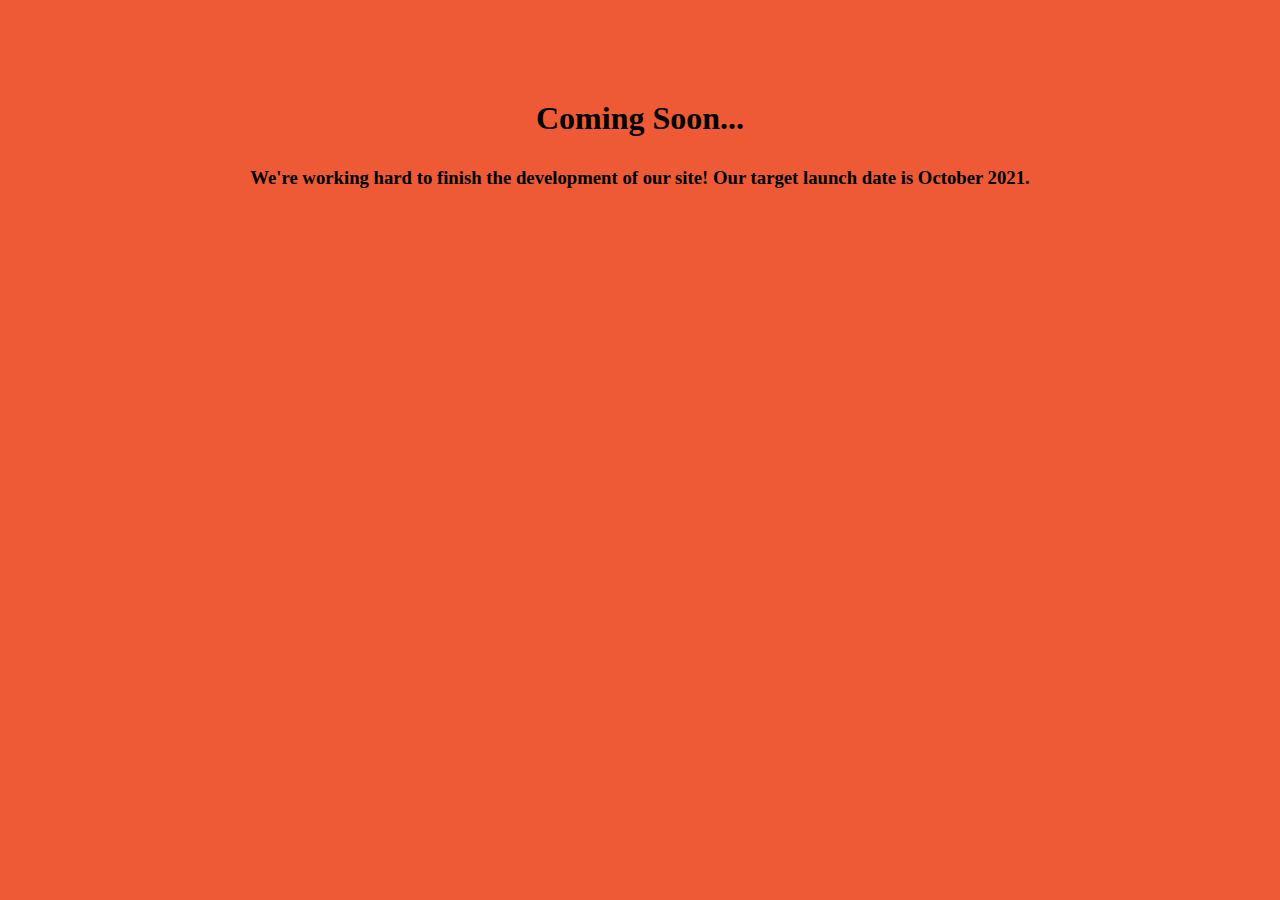
<file: index.html>
<!DOCTYPE html>
<html lang="en">

<head>
    <meta charset="UTF-8">
    <meta http-equiv="X-UA-Compatible" content="IE=edge">
    <meta name="viewport" content="width=device-width, initial-scale=1.0">
    <title>solitDuDe, LLC</title>
    <link rel="icon" href="/solitDuDe/images/brandLogo.jpg" type="image/x-icon">
    <!-- <link href="https://cdn.jsdelivr.net/npm/bootstrap@5.1.1/dist/css/bootstrap.min.css" rel="stylesheet" integrity="sha384-F3w7mX95PdgyTmZZMECAngseQB83DfGTowi0iMjiWaeVhAn4FJkqJByhZMI3AhiU" crossorigin="anonymous"> -->
    <link rel="stylesheet" href="style.css">
</head>

<body>

    <div class="mainArea">
        <div class="text">
            <h1>Coming Soon...</h1>
            <h3>We're working hard to finish the development of our site! Our target launch date is October 2021.</h3>
        </div>
    </div>

    <!-- <script src="https://cdn.jsdelivr.net/npm/bootstrap@5.1.1/dist/js/bootstrap.bundle.min.js" integrity="sha384-/bQdsTh/da6pkI1MST/rWKFNjaCP5gBSY4sEBT38Q/9RBh9AH40zEOg7Hlq2THRZ" crossorigin="anonymous"></script> -->
</body>

</html>
</file>
<file: style.css>
* {
    margin: 0;
    padding: 0;
}

img {
    height: 150px;
    width: 200px;
}

.navbarWrapper{
    width: 100%;
    height: 70px;
    display: flex;
    justify-content: center;
    flex-direction: row;
    align-items: center;
}

.navbarWrapper .logo {
    object-fit: contain;
}

.mainArea{
    background-color: #ed5a35;
    width: 100%;
    height: 100vh;
    display: flex;
    flex-direction: column;
}

.text{
    margin-top: 100px;
    text-align: center;
}

.text h1{
    margin-bottom: 30px;
}
</file>
